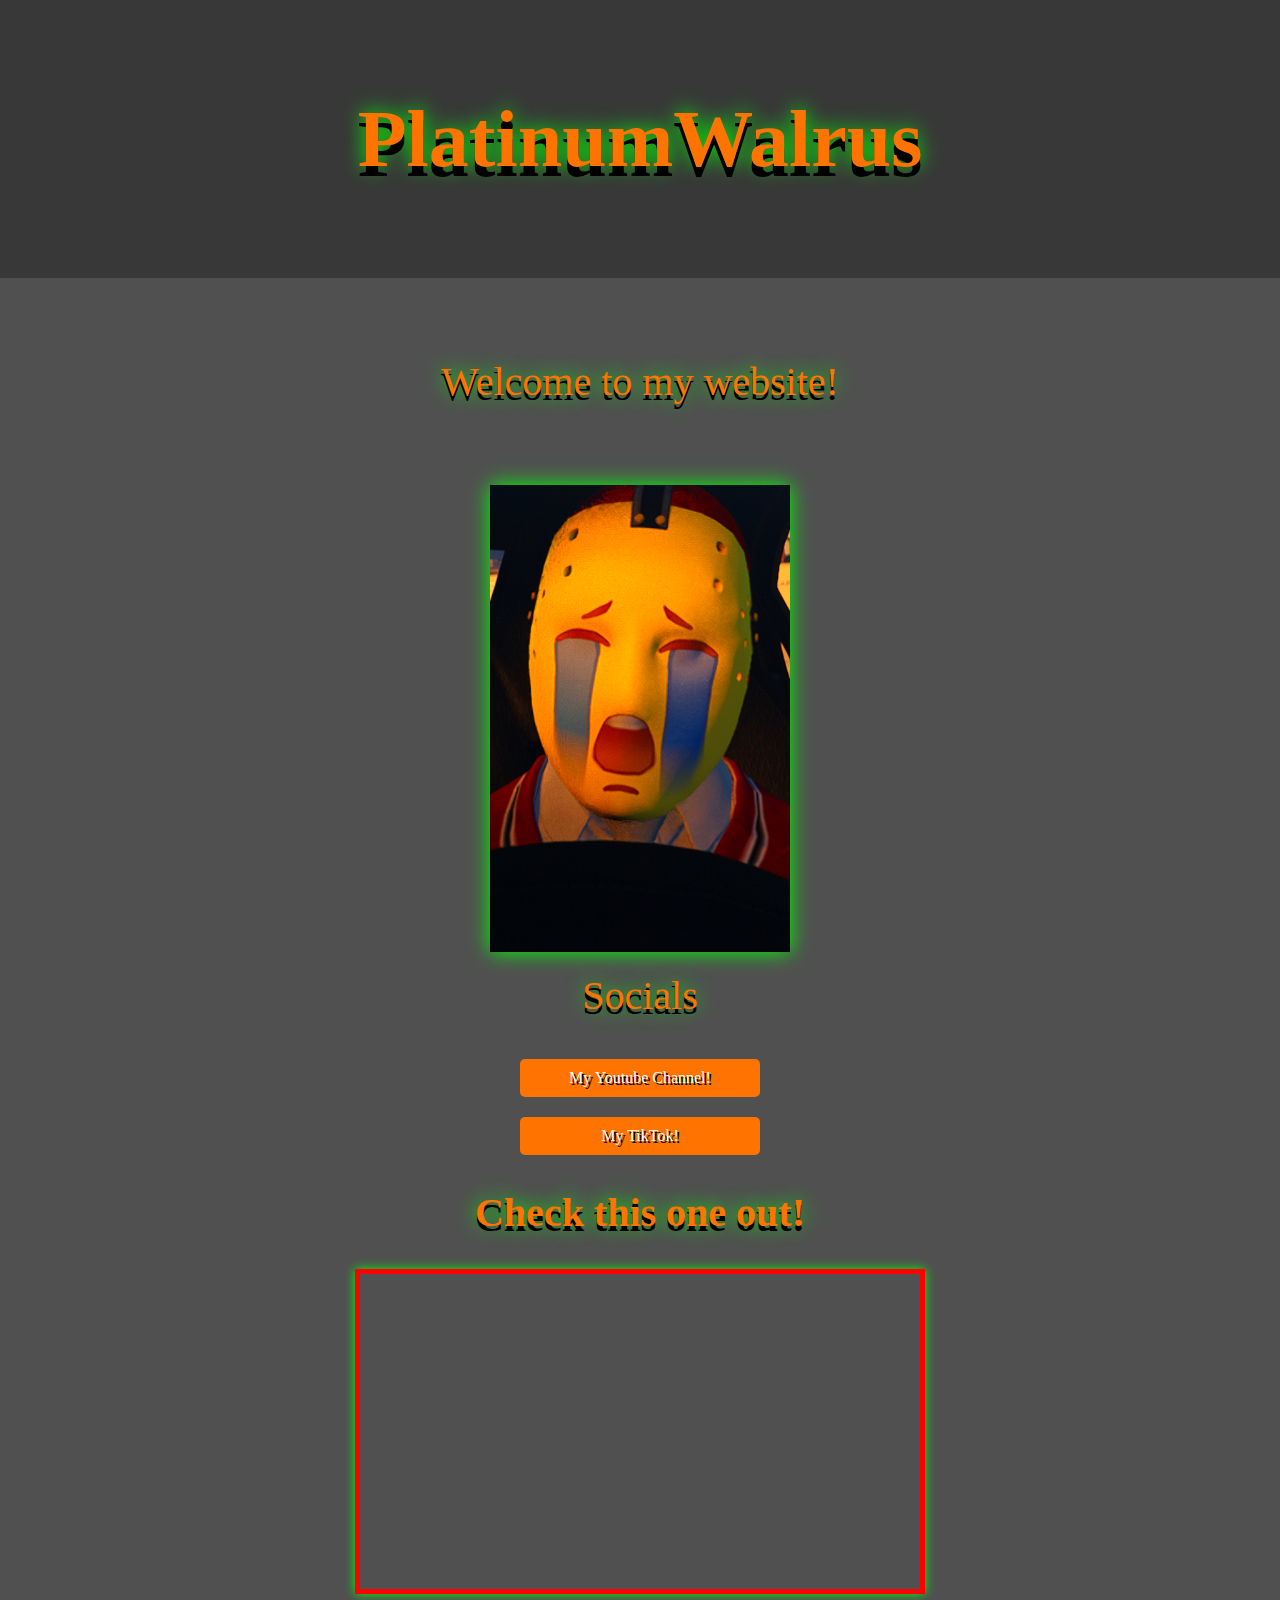
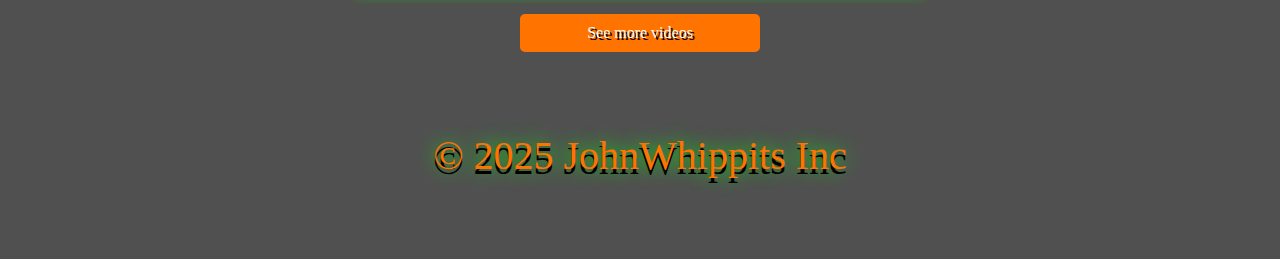
<file: index.html>
<!DOCTYPE html>
<html lang="en">
<head>
    <link rel="stylesheet" href="styles.css">
    <meta charset="UTF-8">
    <meta name="viewport" content="width=device-width, initial-scale=1.0">
    <meta http-equiv="X-UA-Compatible" content="ie=edge">
    <title>Home page</title>
</head>

<body>
    <header>
        <h1>PlatinumWalrus</h1>
    </header>
   <p>Welcome to my website!</p> 
<img src="JohnWhippts.png" alt="Wanted">
<main>
  
  <header2 id="SecondHeader">Socials</header2>
  <section>
    <a href="https://www.youtube.com/@platinumwalrusyt" class="button-link">My Youtube Channel!</a>
    <style>
        
      .button-link {
          
          text-shadow: 2px 2px 0px #000000;
          color: white;
          display: block;           
          background-color: rgb(255, 115, 0);       
          padding: 10px 20px;               
          text-align: center;              
          text-decoration: none;            
          border-radius: 5px;              
          font-size: 16px;                  
          cursor: pointer;                 
          width: 200px;
          height: auto;
          margin-top: 20px;
          margin-left: auto;
          margin-right: auto;
          margin-bottom: 20px;
          transition: background-color 0.3s ease; 
      }
    
      
      .button-link:hover {
        
        box-shadow: 0 0 20px rgb(0, 255, 0);
        background-color: #ffbb00;        
      }
    </style>

  </section>
  
  <section>
    <a href="https://www.tiktok.com/@platinumwalrusgaming" class="button-link">My TikTok!</a>

   
  </section>
  

 
  <section>
  <H2>Check this one out!</H2>
    <iframe width="560" height="315" src="https://www.youtube.com/embed/l_aP_Fz_0mk?si=6gPx6hvRk5-0-iyF" title="YouTube video player" frameborder="0" allow="accelerometer; autoplay; clipboard-write; encrypted-media; gyroscope; picture-in-picture; web-share" referrerpolicy="strict-origin-when-cross-origin" allowfullscreen></iframe> 
    
    <nav> 
      
      
    <a href="morevideos.html" class="button-link">See more videos</a>
    
    
    </nav>
  
  </section>


</main>

<footer>
  <p>&copy; 2025 JohnWhippits Inc</p>
</footer>
</body>
</html>
</file>
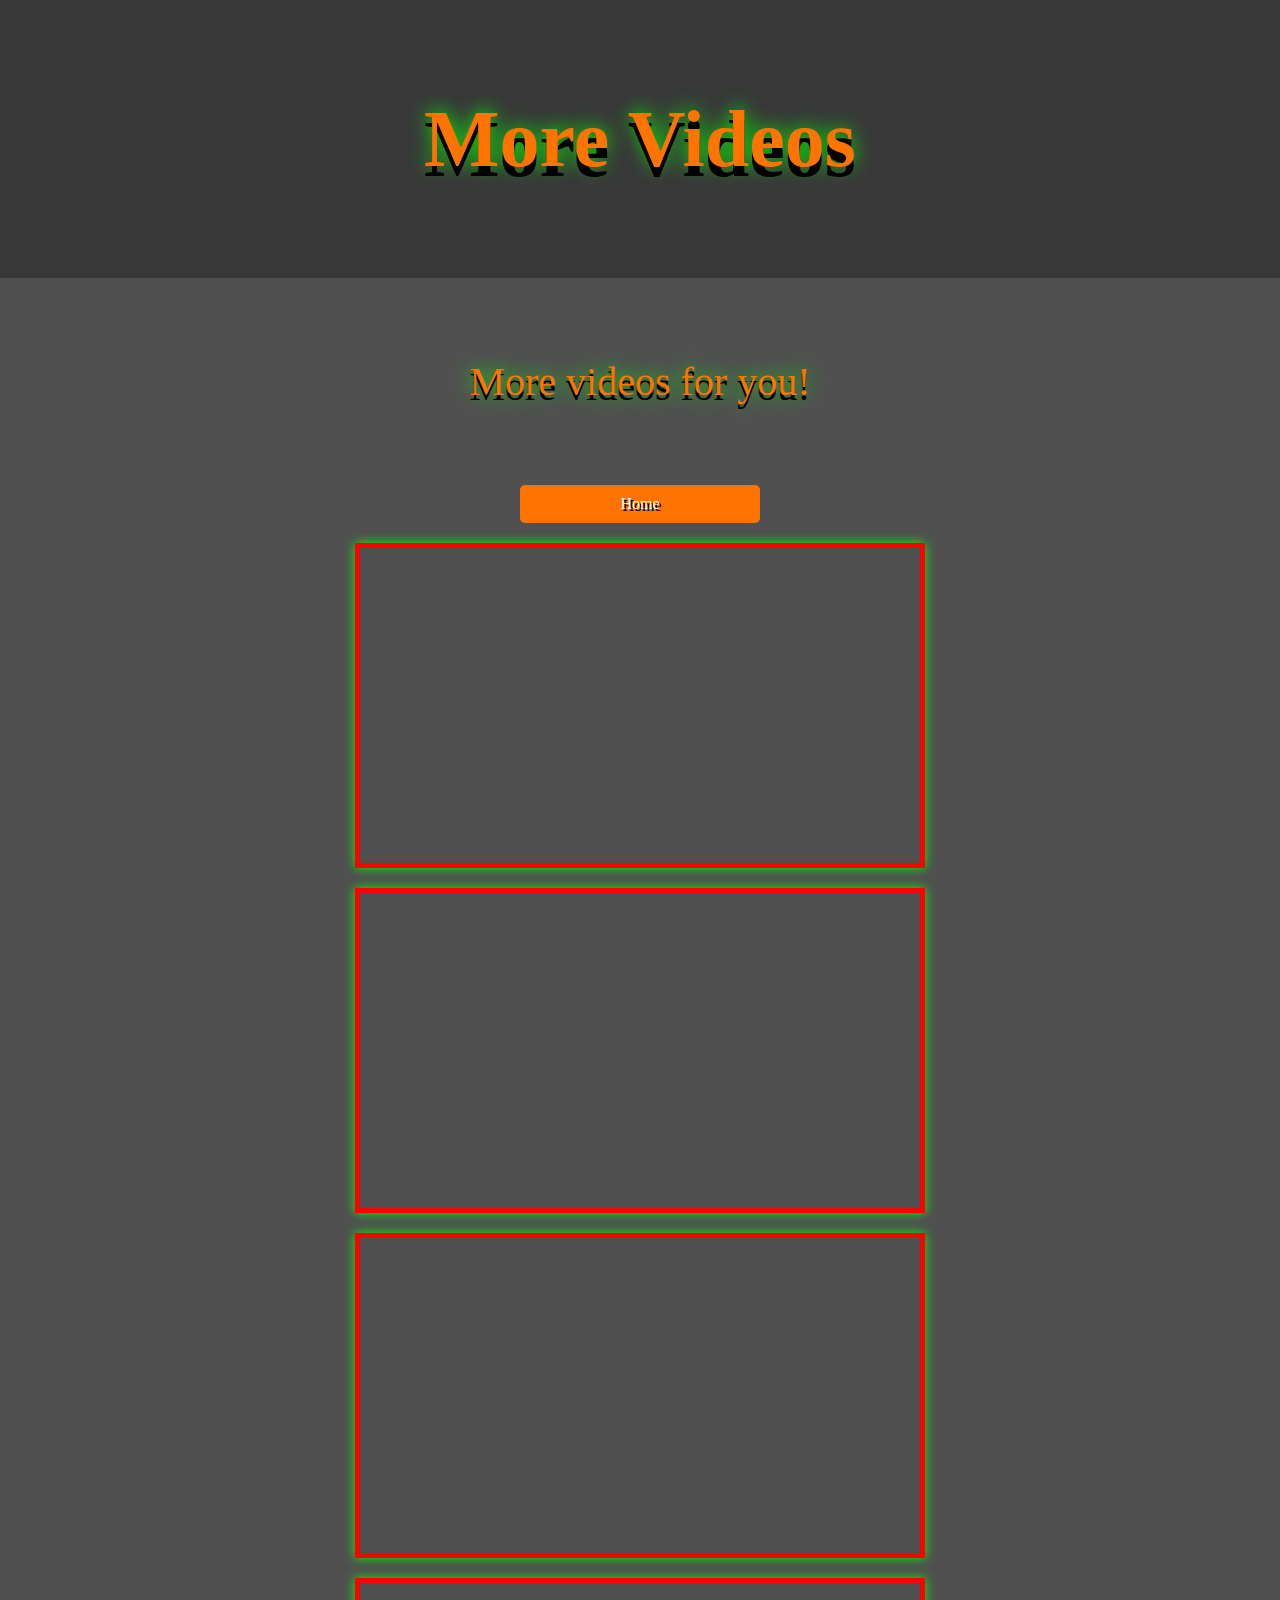
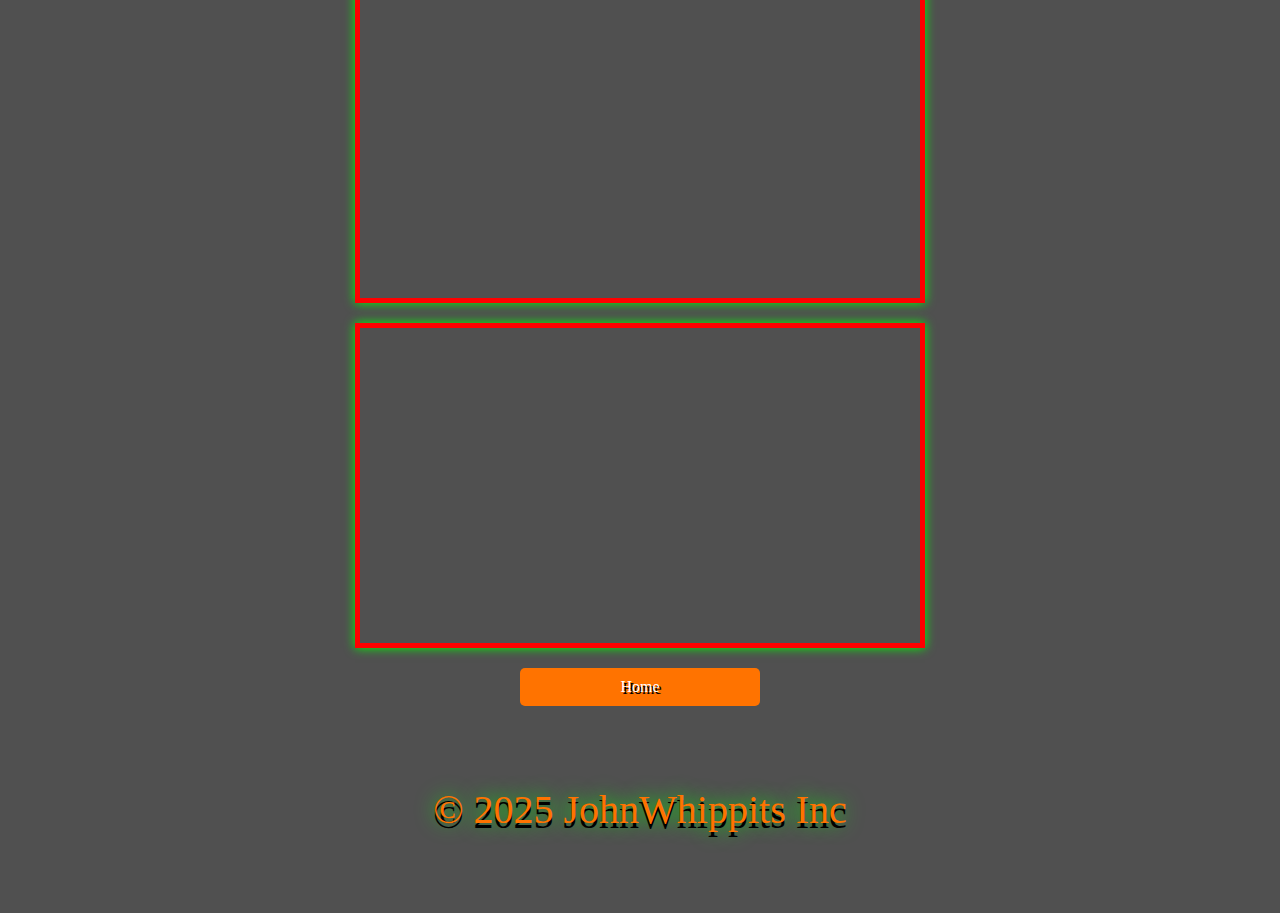
<file: morevideos.html>
<!DOCTYPE html>
<html lang="en">
<head>
  <link rel="stylesheet" href="styles.css">
  <meta charset="UTF-8">
  <meta name="viewport" content="width=device-width, initial-scale=1.0">
  <title>More Videos</title>
</head>
<body>
  <header>
    <h1>More Videos</h1>
  </header>
  <main>
    <p>More videos for you!</p>
    
    <a href="index.html" class="button-link">Home</a> 
    <style>
        
        .button-link {
            
            text-shadow: 2px 2px 0px #000000;
            color: white;
            display: block;           
            background-color: rgb(255, 115, 0);       
            padding: 10px 20px;               
            text-align: center;              
            text-decoration: none;            
            border-radius: 5px;              
            font-size: 16px;                  
            cursor: pointer;                 
            width: 200px;
            height: auto;
            margin-left: auto;
            margin-right: auto;
            margin-bottom: 20px;
            transition: background-color 0.3s ease; 
        }
      
        
        .button-link:hover {
          
          box-shadow: 0 0 20px rgb(0, 255, 0);
          background-color: #ffbb00;        
        }
      </style>  

    </nav>

    <iframe width="560" height="315" src="https://www.youtube.com/embed/t9g0rN4FLRs?si=0oIoiTGGIN8cr2JM" title="YouTube video player" frameborder="0" allow="accelerometer; autoplay; clipboard-write; encrypted-media; gyroscope; picture-in-picture; web-share" referrerpolicy="strict-origin-when-cross-origin" allowfullscreen id="Video1"></iframe>
    <iframe width="560" height="315" src="https://www.youtube.com/embed/MmBuJ4XrplU?si=bZNl77x2x9kT01HV" title="YouTube video player" frameborder="0" allow="accelerometer; autoplay; clipboard-write; encrypted-media; gyroscope; picture-in-picture; web-share" referrerpolicy="strict-origin-when-cross-origin" allowfullscreen id="Video2"></iframe>
    <iframe width="560" height="315" src="https://www.youtube.com/embed/IGt1Wy_IfxQ?si=-5PL322CUCCxna2Q" title="YouTube video player" frameborder="0" allow="accelerometer; autoplay; clipboard-write; encrypted-media; gyroscope; picture-in-picture; web-share" referrerpolicy="strict-origin-when-cross-origin" allowfullscreen id="Video3"></iframe>
    <iframe width="560" height="315" src="https://www.youtube.com/embed/G0Swf_yYFZM?si=BPW8l2M10gLURB9S" title="YouTube video player" frameborder="0" allow="accelerometer; autoplay; clipboard-write; encrypted-media; gyroscope; picture-in-picture; web-share" referrerpolicy="strict-origin-when-cross-origin" allowfullscreen id="Video4"></iframe>
    <iframe width="560" height="315" src="https://www.youtube.com/embed/-Dsg8UEXNn0?si=6bafADxGFzWB0pV_" title="YouTube video player" frameborder="0" allow="accelerometer; autoplay; clipboard-write; encrypted-media; gyroscope; picture-in-picture; web-share" referrerpolicy="strict-origin-when-cross-origin" allowfullscreen id="Video5"></iframe>
    <nav>
        
    <a href="index.html" class="button-link">Home</a> 
    <style>
        
        .button-link {
            
            text-shadow: 2px 2px 0px #000000;
            color: white;
            display: block;           
            background-color: rgb(255, 115, 0);       
            padding: 10px 20px;               
            text-align: center;              
            text-decoration: none;            
            border-radius: 5px;              
            font-size: 16px;                  
            cursor: pointer;                 
            width: 200px;
            height: auto;
            margin-top: 20px;
            margin-left: auto;
            margin-right: auto;
            margin-bottom: 20px;
            transition: background-color 0.3s ease; 
        }
      
        
        .button-link:hover {
          
          box-shadow: 0 0 20px rgb(0, 255, 0);
          background-color: #ffbb00;        
        }
      </style>  

    </nav>
    
  </main>
  <footer>
    <p>&copy; 2025 JohnWhippits Inc</p>
  </footer>
</body>
</html>
</file>
<file: styles.css>
/* styles.css */
body {
    
    font-family: Impact;
    margin: 0;
    padding: 0;
    background-color:rgb(80, 80, 80);
}

header {
    
    background-color: #383838;
    color: rgb(255, 115, 0);
    text-align: center;
    padding: 1em;
    font-size: 40px;
    text-shadow: 0px 10px black, 0px 0px 20px rgb(0, 255, 0);

}

#SecondHeader {

    font-style: impact;
    text-align: center;
    color: rgb(255, 115, 0);
    text-shadow: 0px 5px black, 0px 0px 20px rgb(0, 255, 0);
    font-size: 40px;
    display: block;
    padding: 20px 20px;
}
p {
    text-shadow: 0px 5px black, 0px 0px 20px rgb(0, 255, 0);
    color: rgb(255, 115, 0);
    text-align: center;
    padding: 1em;
    font-size: 40px;
}

img {
   
   box-shadow: 0 0 20px rgb(0, 255, 0);
   max-width: 300px;
   height: auto;
   display: block;
   margin-left: auto;
   margin-right: auto;
}


H2 {
    
    text-align: center;
    font-size: 40px;
    color: rgb(255, 115, 0);
    text-shadow: 0px 5px black, 0px 0px 20px rgb(0, 255, 0);

}

iframe {

    display: block;
    margin-left: auto;
    margin-right: auto;
    margin-bottom: 20px;
    border: 5px solid #ff0000;
    box-shadow: 0 0 10px rgb(0, 255, 0);

}

@media only screen and (max-width: 768px) {
    .container {
      width: 95%;
    }

    header {

        font-size: 30px;
        text-shadow: 0px 3px black, 0px 0px 20px rgb(0, 255, 0);

    }

    h1 {
      font-size: 24px;
    }
  }

  @media only screen and (max-width: 480px) {
    h1 {
      font-size: 20px;
    }
    
    .container {
      width: 100%;
      padding: 10px;
    }
     
   

    

  }

  #Video1 {

   margin-top: 20px; 

  }

  #Video2 {

  margin-top: 20px; 
    
  }

  #Video3 {

  margin-top: 20px;

  }

  #Video4 {

  margin-top: 20px;

  }
</file>
